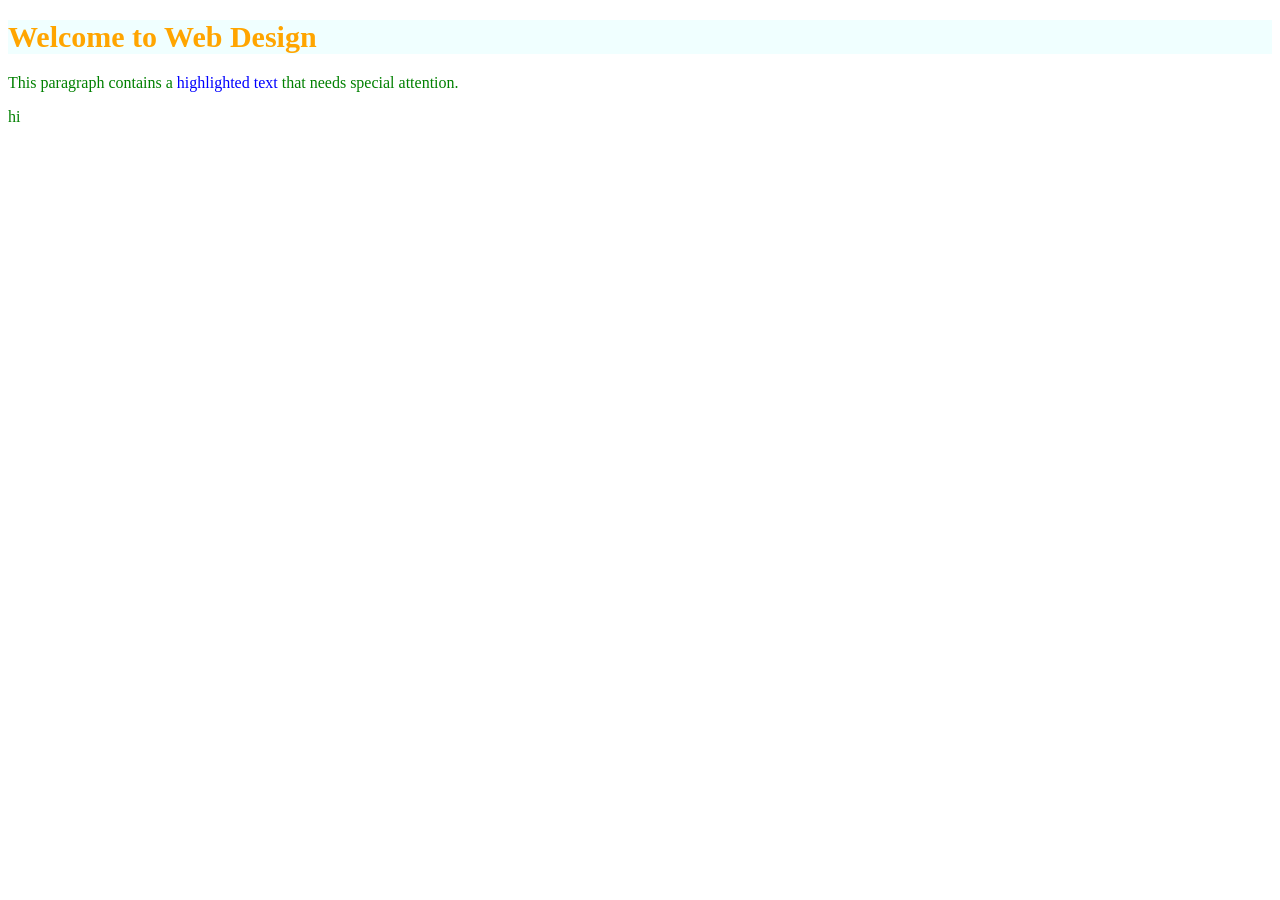
<file: CSS/index.html>
<!DOCTYPE html>
<html lang="en">

<head>
    <meta charset="UTF-8">
    <meta name="viewport" content="width=device-width, initial-scale=1.0">
    <title>CSS</title>
    <link rel="stylesheet" href="style.css">

</head>

<body>
    <!-- <p>Hello this is my first css class.</p>
    <h1>This is a heading</h1> -->
    <h1>Welcome to Web Design</h1>
    <p>This paragraph contains a <span>highlighted text</span> that needs special attention.</p>
</body>
<!-- <h1>Grocery items</h1>
<p>I really want to buy these items</p>
<p>Here's the list</p>
<ul>
    <li>milk</li>
    <li>bread</li>
    <li>sugar</li>
</ul> -->

</html>
<p>hi</p>
</file>
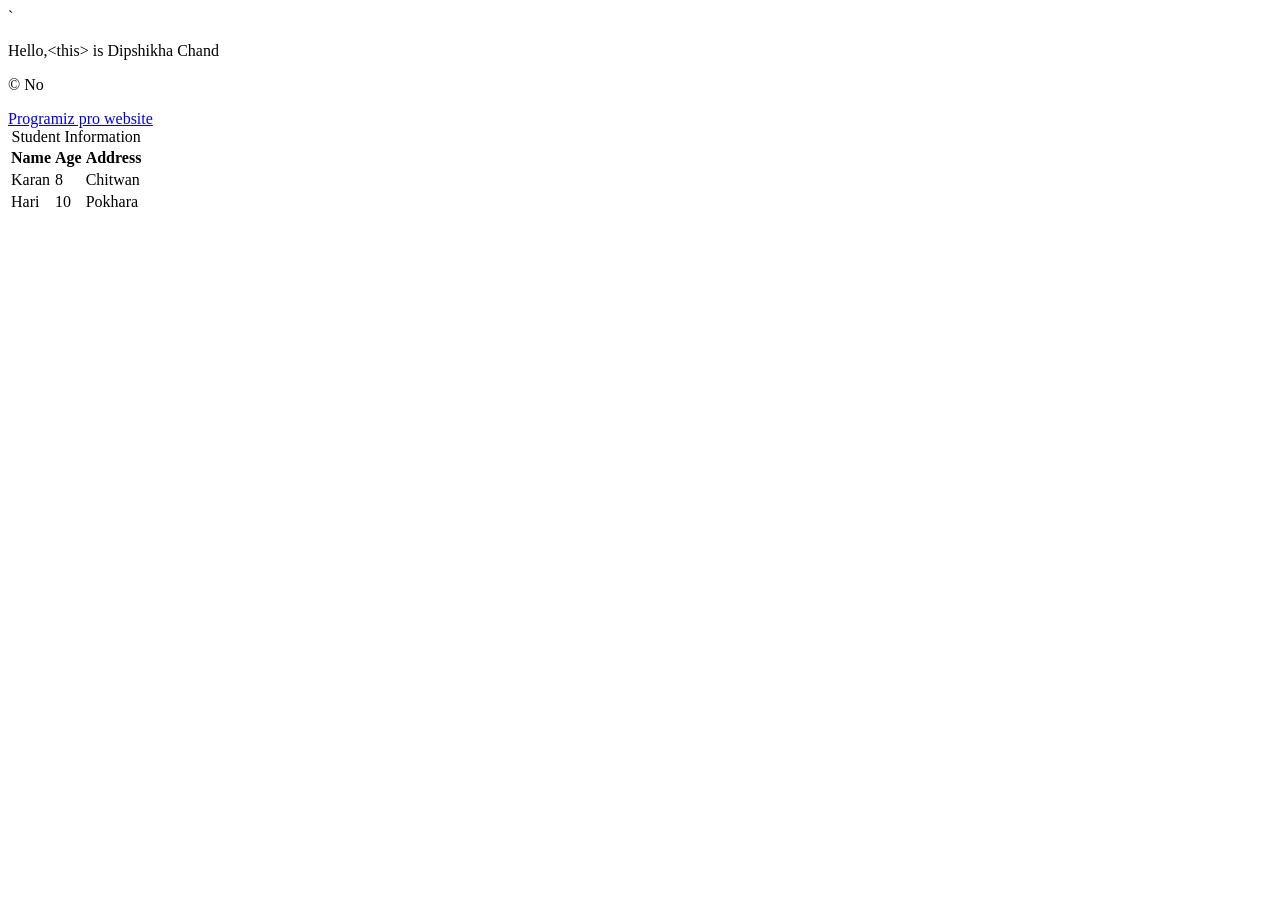
<file: Day 2/index.html/index.html>
<!DOCTYPE html>
<html lang="en">

<head>
    <meta charset="UTF-8">
    <meta name="viewport" content="width=device-width, initial-scale=1.0">
    <title>Day 2 of Web Dev Course</title>
</head>

<body>
    `<table>
        <caption>Student Information</caption>
        <tr>
            <th>Name</th>
            <th>Age</th>
            <th>Address</th>
        </tr>
        <tr>
            <td>Karan</td>
            <td>8</td>
            <td>Chitwan</td>
        </tr>
        <tr>
            <td>Hari</td>
            <td>10</td>
            <td>Pokhara</td>
        </tr>
        <!-- </table> 

    <style>table,tr,td{border: 2px solid
        pink;}</style>
        <p>Lorem <em>ipsum</em> <strong>dolor</strong> sit.</p>
        <p>x<sub>i</sub><sup>2</sup></p>             -->
        <p>Hello,&lt;this&gt; is Dipshikha Chand</p>
        <footer>
            <p>&copy; No</p>
        </footer>
        <!-- <p>The height of mountain is 8848&nbsp;Km.</p>
        <p>
            <pre>Twinkle Twinkle</pre>
            <pre>How I Wonder what you are</pre>
            <pre>Up Above in the sky</pre>
        </p>
        <img src="https://tse4.mm.bing.net/th/id/OIP.uQ0eD0kxQTD7WQnxvSSwDwHaE7?rs=1&pid=ImgDetMain&o=7&rm=3"
            title="A cute dog" alt="Doggie width=200 pixel">
        <img src="https://tse4.mm.bing.net/th/id/OIP.uQ0eD0kxQTD7WQnxvSSwDwHaE7?rs=1&pid=ImgDetMain&o=7&rm=3" title="A cute dog" width="150" alt=""> -->
        <a href="https://programiz.pro"target="_blank">Programiz pro website</a>
    
</body>
</html>
</file>
<file: CSS/style.css>
/* p {
    color: red;
    background-color: brown;
    font-size: 45px;
}

h1 {
    color: blue;
    background-color: yellow;
}

body {
    color: bisque;
    background-color: aquamarine;
} */


/*----------------------*/

/* p {
    color: bisque;
    background-color: black;
    font-size: 18px;
}

h1 {
    color: aqua;
    background-color: blueviolet;
    font-size: 32px;
} */
h1 {
    color: orange;
    background-color: azure;
    font-size: 30px;
}

p {
    color: green;
}

span {
    color: blue;
}
</file>
